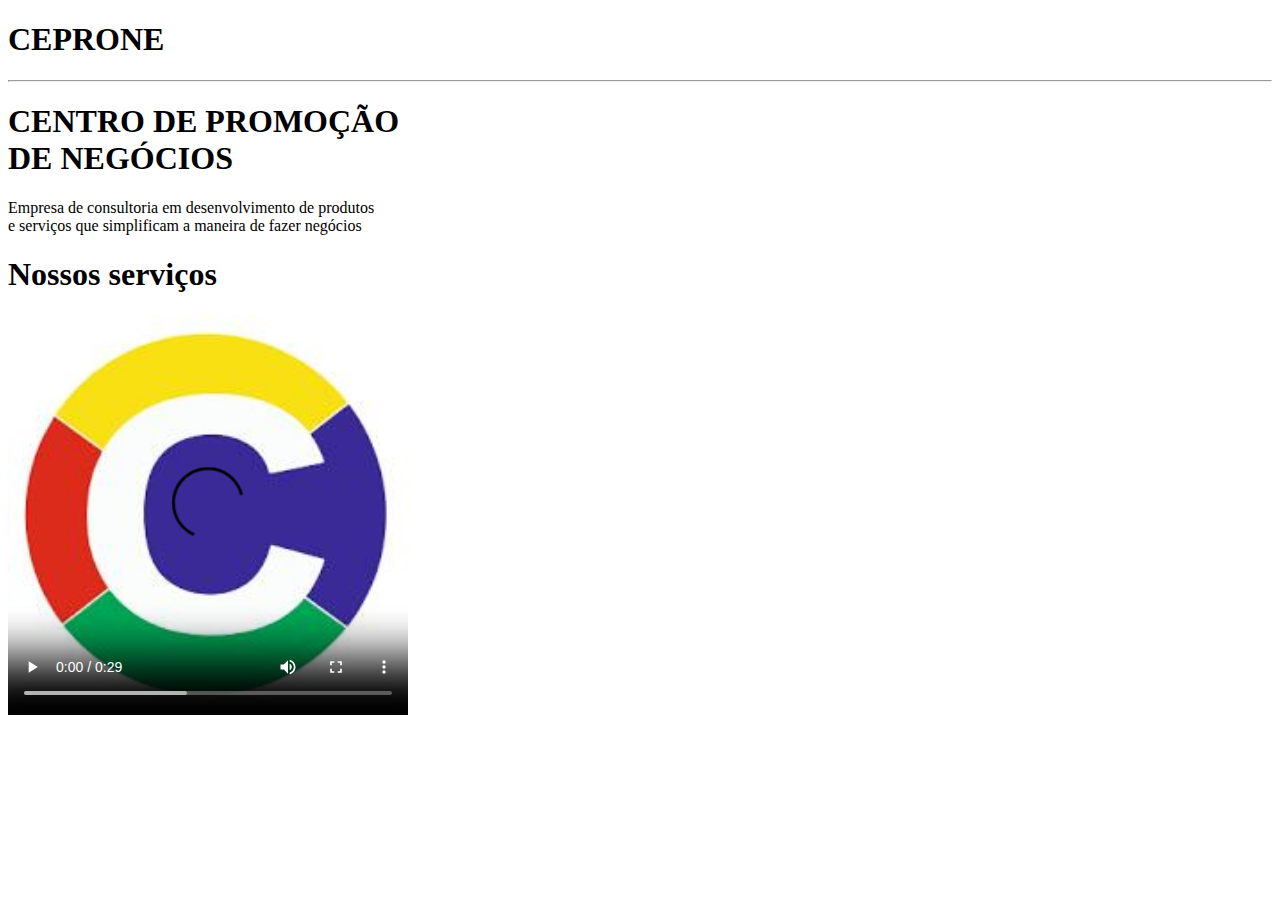
<file: Ceprone/Ceprone.html>
<!DOCTYPE html>
<html lang="pr-br">
<head>
    <meta charset="UTF-8">
    <meta http-equiv="X-UA-Compatible" content="IE=edge">
    <meta name="viewport" content="width=device-width, initial-scale=1.0">
    <link rel="shortcut icon" href="favicon.ico" type="image/x-icon">
    <title>CEPRONE</title>
</head>
<body>
    <h1 >CEPRONE</h1>
    <hr>
    <h1>CENTRO DE PROMOÇÃO <br> DE NEGÓCIOS</h1>
    <p>Empresa de consultoria em desenvolvimento de produtos <br> e serviços que simplificam a maneira de fazer negócios</p>

    <h1>
        Nossos serviços
    </h1>
    <video width="400" poster="CEPRONE Executivos 20220226_192918.jpg" controls> 
        <source src="Vidios/CEPRONE (2).mp4" type="video/mp4">
    </video>
    <video> <a href="https://youtu.be/F0B8ynpSjlM"></a></video>


</body>
</html>
</file>
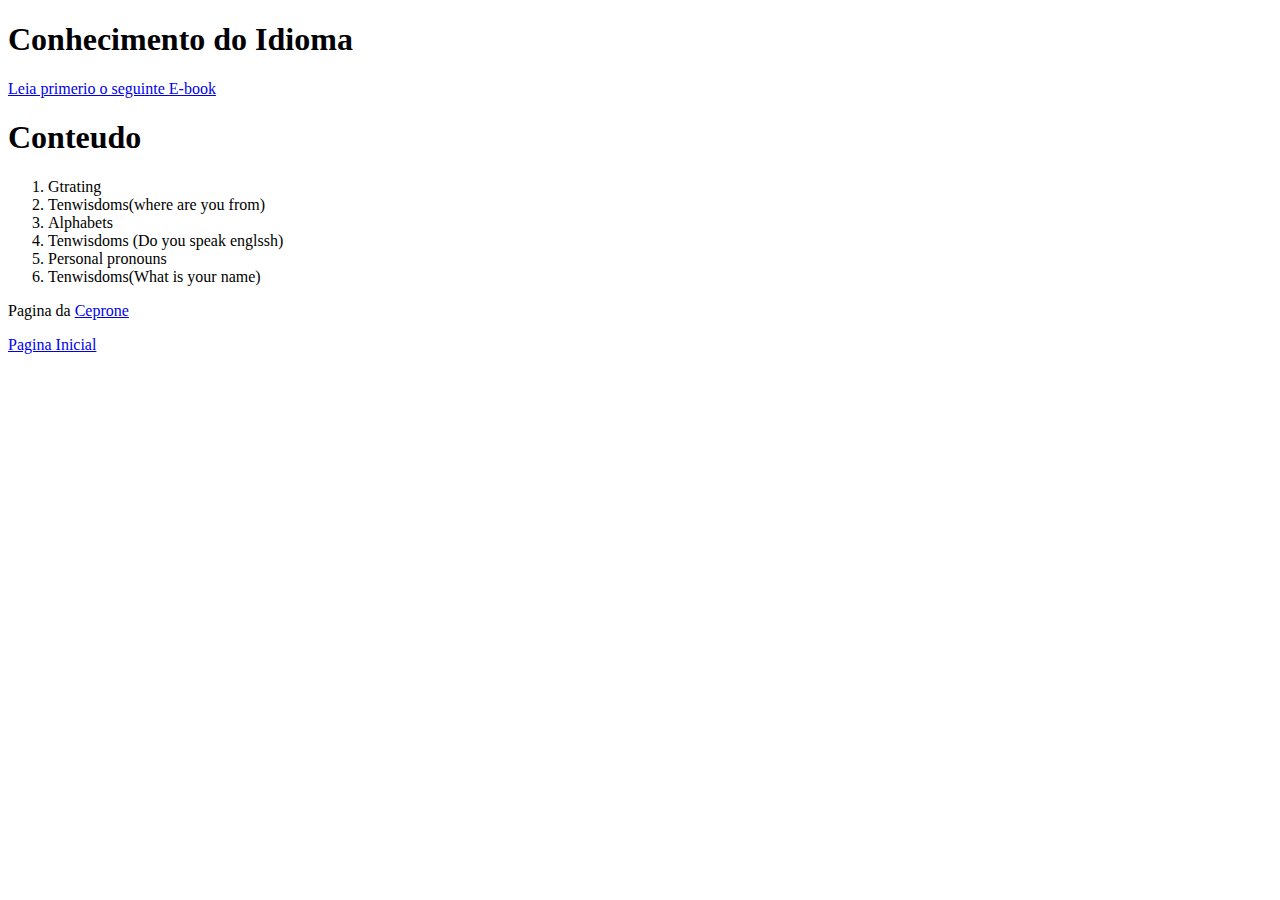
<file: Lukie/1 nivel.html>
<!DOCTYPE html>
<html lang="pr">
<head>
    <meta charset="UTF-8">
    <meta http-equiv="X-UA-Compatible" content="IE=edge">
    <meta name="viewport" content="width=device-width, initial-scale=1.0">
    <title>1 novel</title>
    <link rel="shortcut icon" href="favicon.ico" type="image/x-icon">
</head>
<body>
    <h1>Conhecimento do Idioma</h1>
    <p><a href="Livros/Apresentacao E-book.pdf" target="_blank" rel="External">Leia primerio o seguinte E-book</a></p>

    <h1>Conteudo</h1>
    <ol>
    <li> Gtrating </li>
    <li>Tenwisdoms(where are you from)</li>
    <li>Alphabets</li>
    <li>Tenwisdoms (Do you speak englssh)</li>
    <li>Personal pronouns</li>
    <li>Tenwisdoms(What is your name)</li>
    </ol>
    <p>Pagina da <a href="www.ceprone.com" target="_blank" rel="nofollow">Ceprone</a></p>
    <p><a href="Lukie.html">Pagina Inicial</a></p>
</body>
</html>
</file>
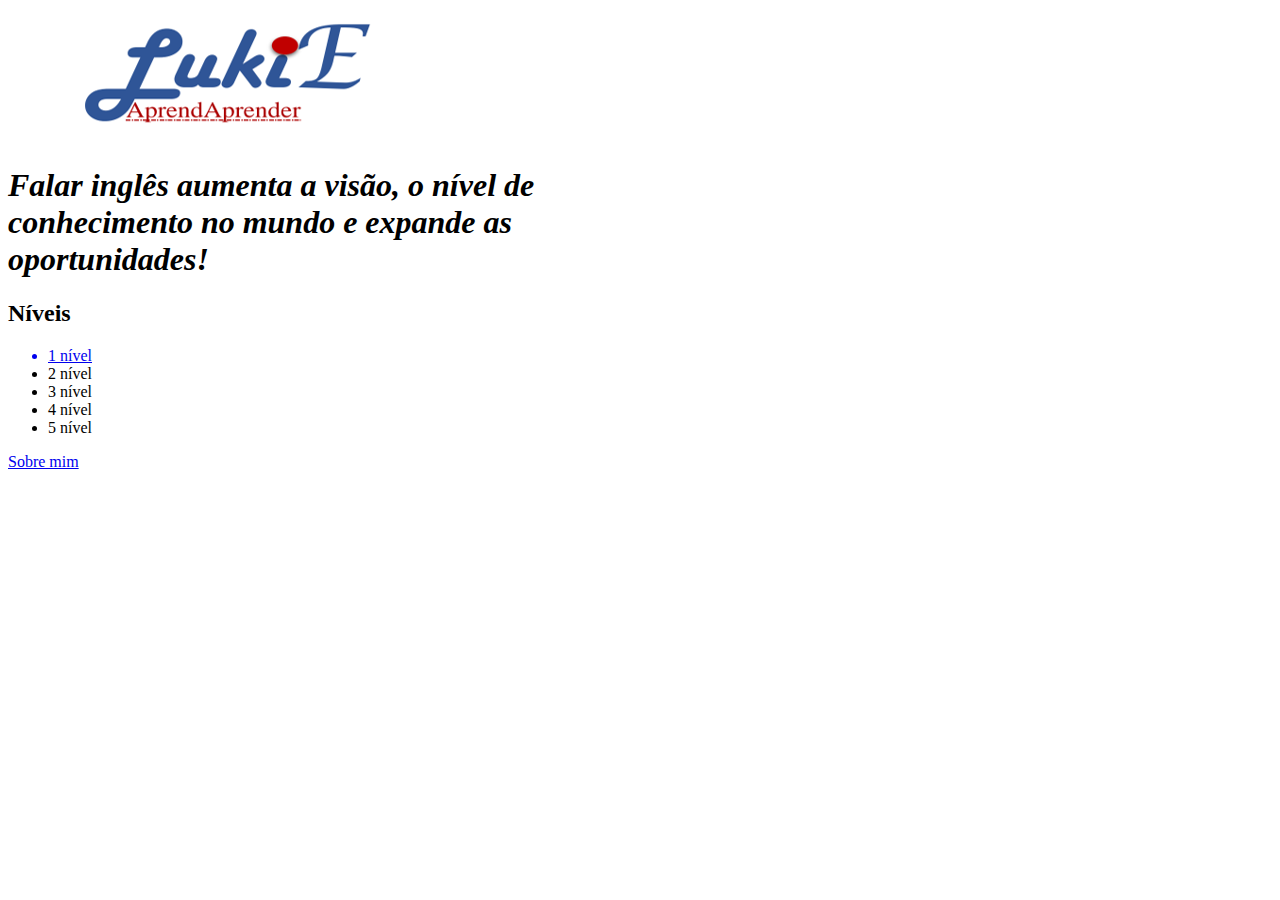
<file: Lukie/Lukie.html>
<!DOCTYPE html>
<html lang="pr">
<head>
    <meta charset="UTF-8">
    <meta http-equiv="X-UA-Compatible" content="IE=edge">
    <meta name="viewport" content="width=device-width, initial-scale=1.0">
    <title>LuKiE</title>
    <link rel="shortcut icon" href="favicon.ico" type="image/x-icon">
    <style>
        body{
            background-color: white;
        }
    </style>
</head>
<body>
    <img src="lukie.png" alt="LuKiE">
    <h1><em>Falar inglês aumenta a visão, o nível de <br> conhecimento no mundo e expande as <br> oportunidades!</em> </h1>
    <h2>Níveis</h2>
<ul style="circle"> 
    <a href="1 nivel.html">
        <li> 1 nível</li>
    </a>
    <li> 2 nível </li>
    <li> 3 nível </li>
    <li> 4 nível </li>
    <li> 5 nível </li>
</ul>
    <a href="https://mz.linkedin.com/in/lucas-pinto-ba335a205?trk=public_profile_browsemap" target="_blank" rel="external">
        <p>Sobre mim </p>
    </a>
</body>
</html>
</file>
